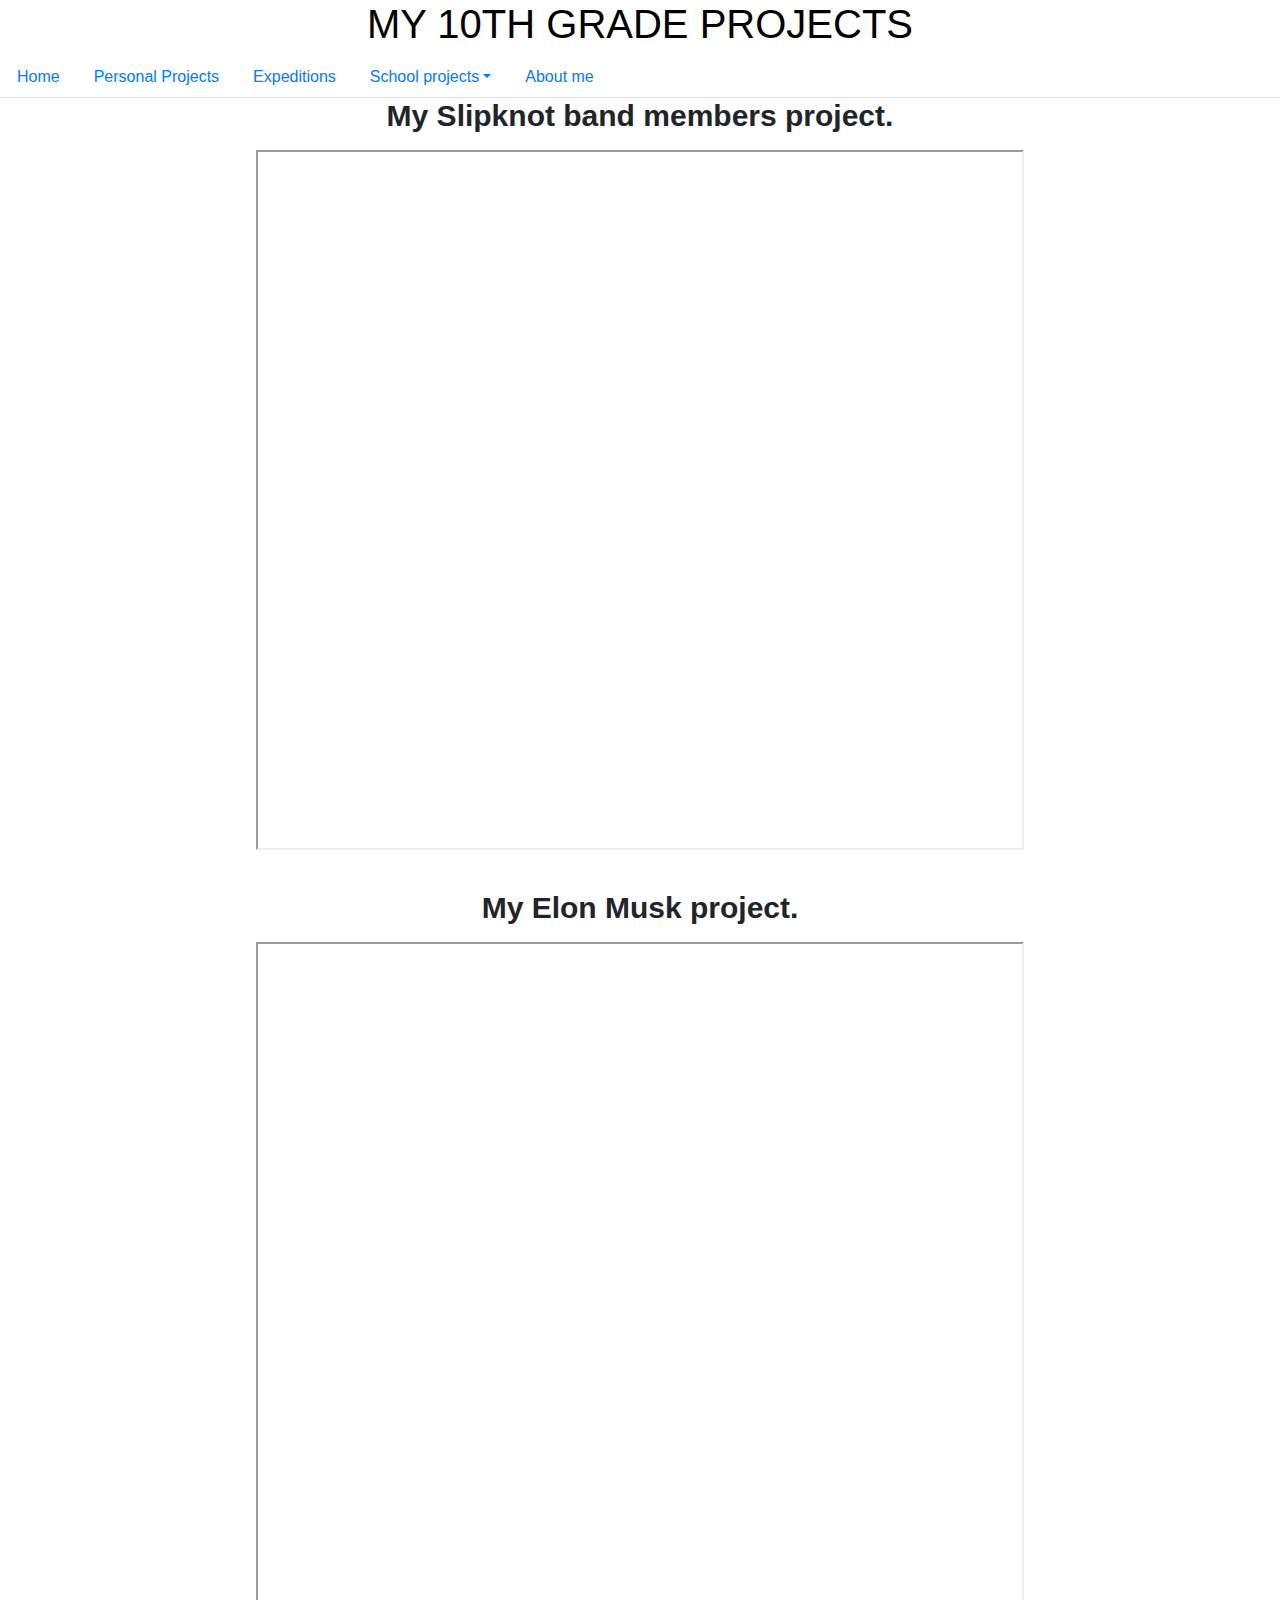
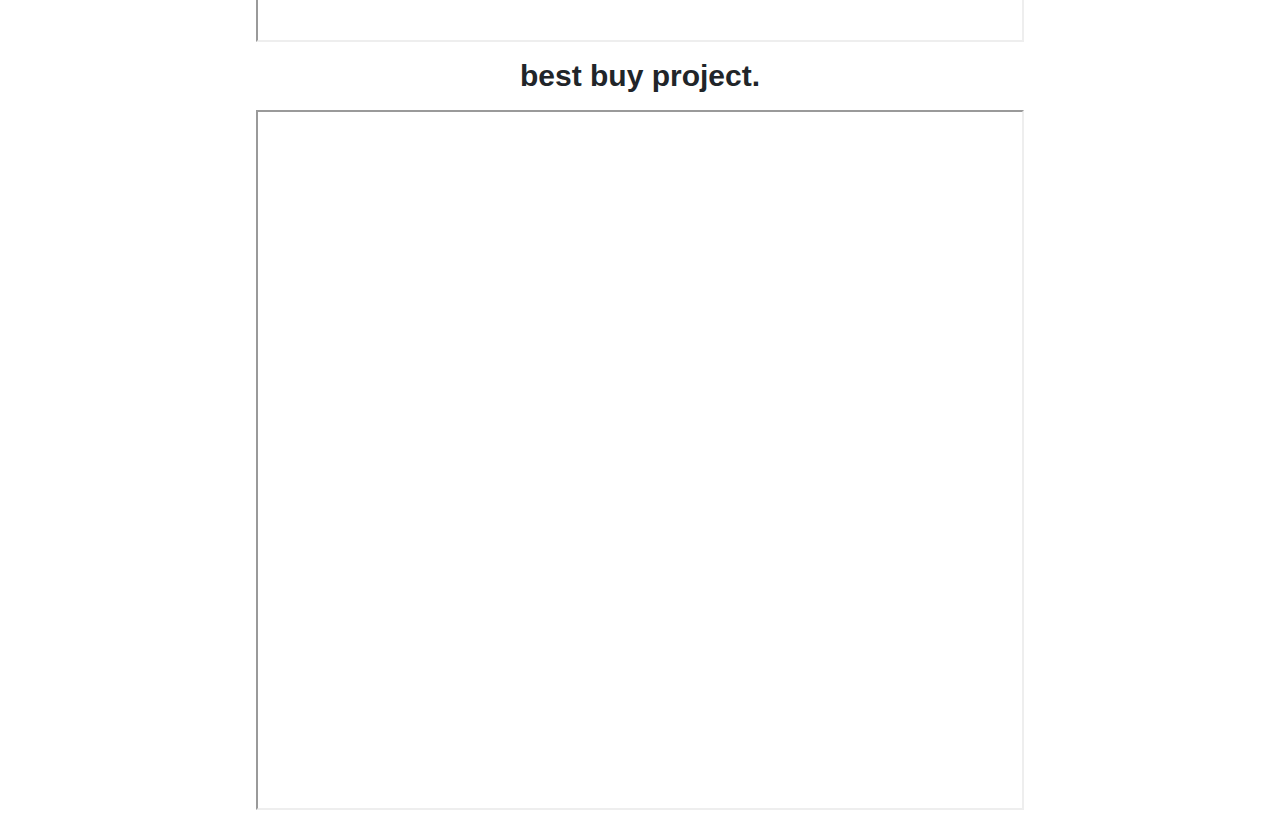
<file: 10th grade projects.html>
<!doctype html>
<html>
<head>

<meta charset="utf-8">
<meta http-equiv="X-UA-Compatible" content="IE=edge">
<meta name="viewport" content="width=device-width, initial-scale=1.0">
<link href="css/bootstrap-4.4.1.css" rel="stylesheet" type="text/css">
<link rel="stylesheet" href="portfolio.css">
<title>10th grade projects</title>
</head>
<h1>MY 10TH GRADE PROJECTS</h1>
	
	
<ul class="nav nav-tabs">
  <li class="nav-item"> <a class="nav-link" href="index.html">Home</a> </li>
  <li class="nav-item"> <a class="nav-link" href="personal_projects.html">Personal Projects</a> </li>
  <li class="nav-item"> <a class="nav-link" href="exp.html">Expeditions</a> </li>
  <li class="nav-item dropdown"> <a class="nav-link dropdown-toggle" data-toggle="dropdown" href="#" role="button" aria-haspopup="true" aria-expanded="false">School projects</a>
    <div class="dropdown-menu"> <a class="dropdown-item" href="9th grade projects.html">9th grade projects</a> <a class="dropdown-item" href="10th grade projects.html">10th grade projects</a>
      <a class="dropdown-item" href="11th grade projects.html">11th grade projects</a> <a class="dropdown-item" href="12th grade projects.html">12th grade projects</a> </div>
  </li>

	
	</li>
	 <li class="nav-item"> <a class="nav-link" href="about_me.html">About me</a> </li>
</ul>
<script src="js/jquery-3.4.1.min.js"></script>
<script src="js/popper.min.js"></script>
<script src="js/bootstrap-4.4.1.js"></script>

	
<h2 style="text-align: center;"><p>My Slipknot band members project.</p>
<iframe src="https://docs.google.com/document/d/1RsWc81NuQa8YANnml41eWMhZdE33OpS6YQ9K_y8glPw/edit?usp=sharing" width="60%" height="700"></iframe></h2>
<br>
<h3 style="text-align: center;"><p>My Elon Musk project.</p>
<iframe src="https://docs.google.com/presentation/d/1-NnV4twmTwn9W3G1jOpx8y-2eQpzzsU3_Nh8C2WfN7I/edit?usp=sharing" width="60%" height="700"></iframe></h3>
<h4 style="text-align: center;"><p>best buy project.</p>
<iframe src="https://docs.google.com/presentation/d/1tuIaCsb4-7TMMDY4acewE9umwxpRm6gSp-kGQom21TE/edit?usp=sharing" width="60%" height="700"></iframe></h4>
<body>
</body>
</html>
</file>
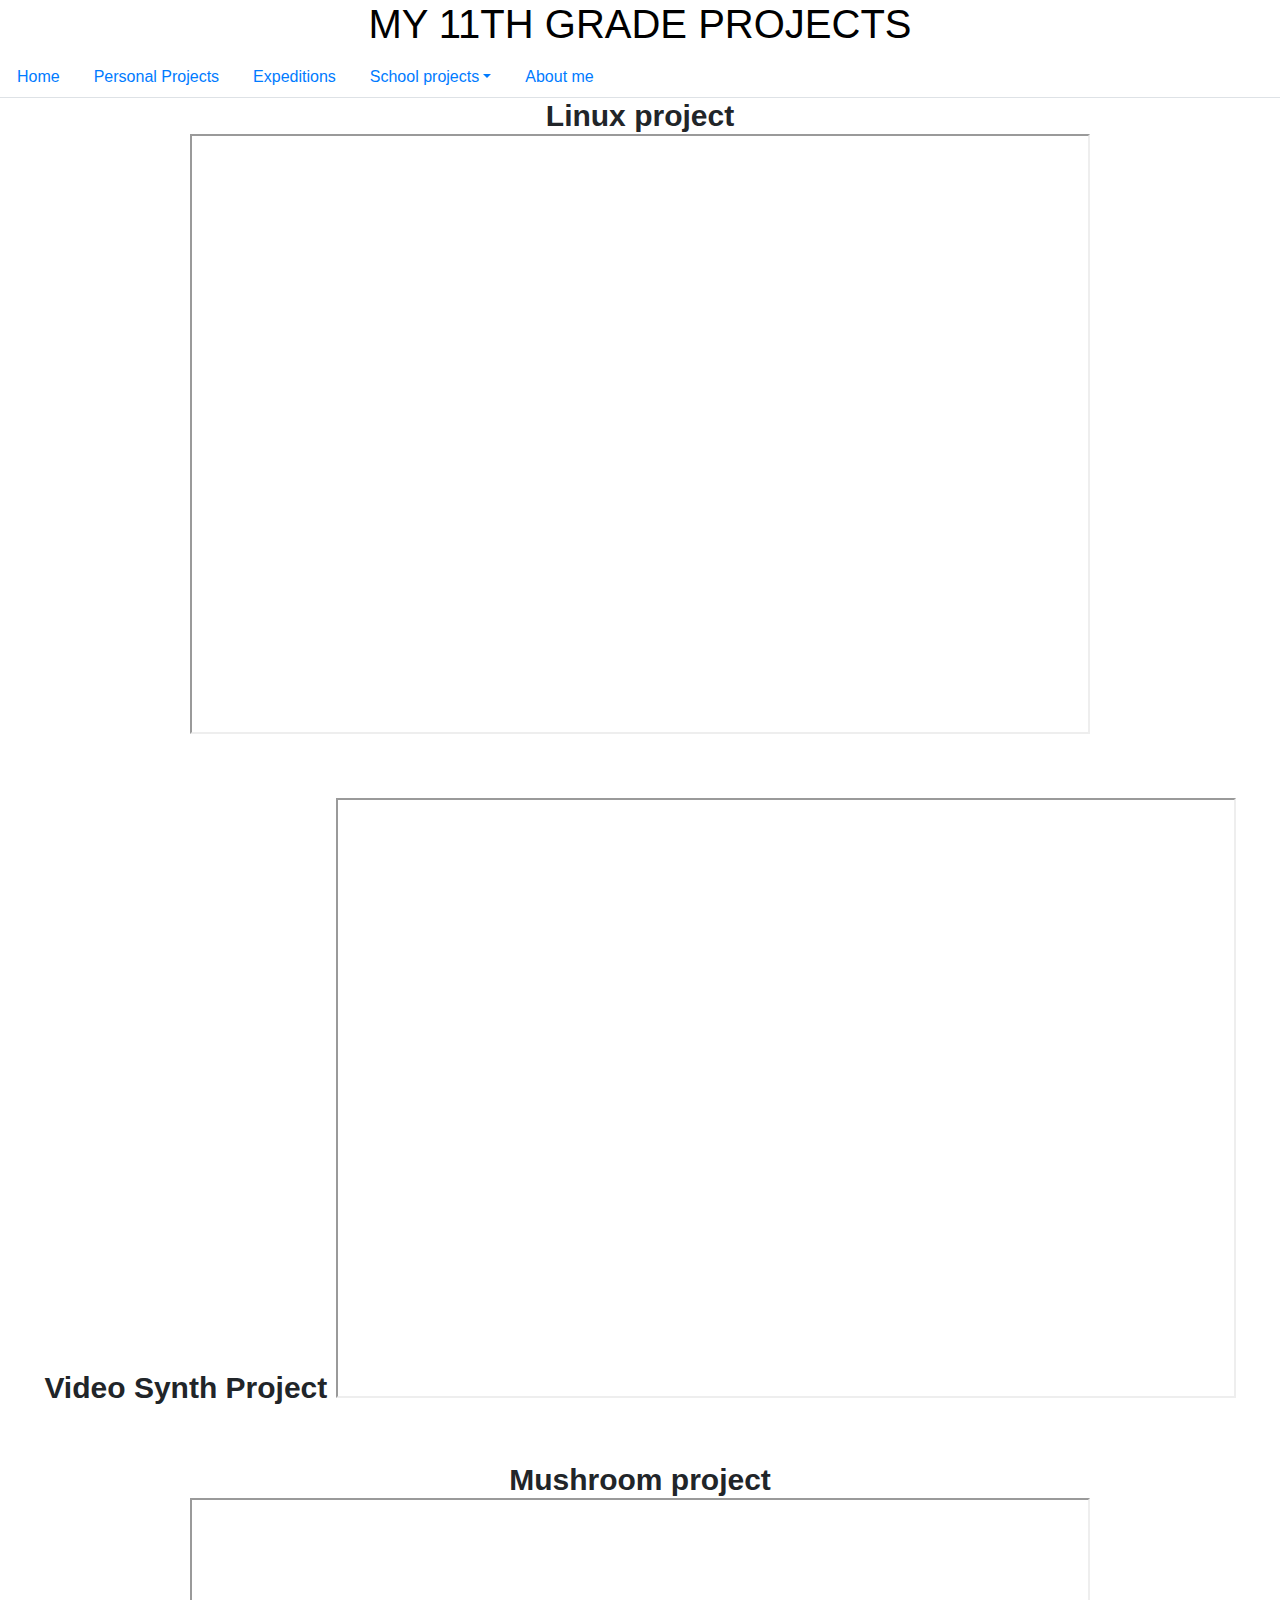
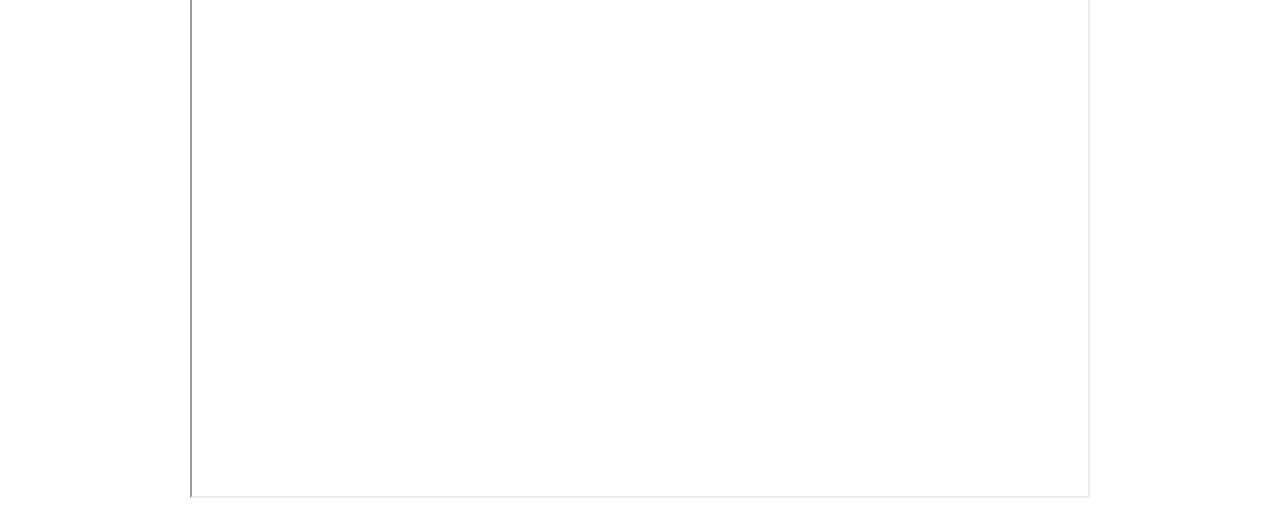
<file: 11th grade projects.html>
<!doctype html>
<html>
<head>
<meta charset="utf-8">
<meta http-equiv="X-UA-Compatible" content="IE=edge">
<meta name="viewport" content="width=device-width, initial-scale=1.0">
<link href="css/bootstrap-4.4.1.css" rel="stylesheet" type="text/css">
	<link rel="stylesheet" href="portfolio.css">
<title>11th grade projects</title>
</head>
<h1>MY 11TH GRADE PROJECTS</h1>
	
<ul class="nav nav-tabs">
  <li class="nav-item"> <a class="nav-link" href="index.html">Home</a> </li>
  <li class="nav-item"> <a class="nav-link" href="personal_projects.html">Personal Projects</a> </li>
  <li class="nav-item"> <a class="nav-link" href="exp.html">Expeditions</a> </li>
  <li class="nav-item dropdown"> <a class="nav-link dropdown-toggle" data-toggle="dropdown" href="#" role="button" aria-haspopup="true" aria-expanded="false">School projects</a>
    <div class="dropdown-menu"> <a class="dropdown-item" href="9th grade projects.html">9th grade projects</a> <a class="dropdown-item" href="10th grade projects.html">10th grade projects</a>
      <a class="dropdown-item" href="11th grade projects.html">11th grade projects</a> <a class="dropdown-item" href="12th grade projects.html">12th grade projects</a> </div>
  </li>

	
	</li>
	 <li class="nav-item"> <a class="nav-link" href="about_me.html">About me</a> </li>
</ul>
<script src="js/jquery-3.4.1.min.js"></script>
<script src="js/popper.min.js"></script>
<script src="js/bootstrap-4.4.1.js"></script>



	<h2 style="text-align: center;">Linux project
		<br>
<iframe src="https://docs.google.com/presentation/d/1ZnQ-fYzPk8ET6SltvdtGHzZOGMPfJ1qdpj5N2DfDybU/edit?usp=sharing" width="900" height="600"></iframe>
</h2>
	<br>
	
	<br>
	<h3 style="text-align: center;" class="bold">Video Synth Project
	<iframe src="https://drive.google.com/file/d/1VWyczt-aLxswQzuGXTl16inFef9oVGbj/view?usp=sharing" width="900" height="600"></iframe>
	</h3>
	<br>
	<br>
	
	<h4 style="text-align: center;">Mushroom project
		<br>
	<iframe src="https://docs.google.com/presentation/d/1jIEV6pv2mSS1uAOKrWoqhlOm1sGsqCHzXzTvRrCIVPQ/edit#slide=id.p" width="900" height="600"></iframe>
	</h4>
<body>
</body>
</html>
</file>
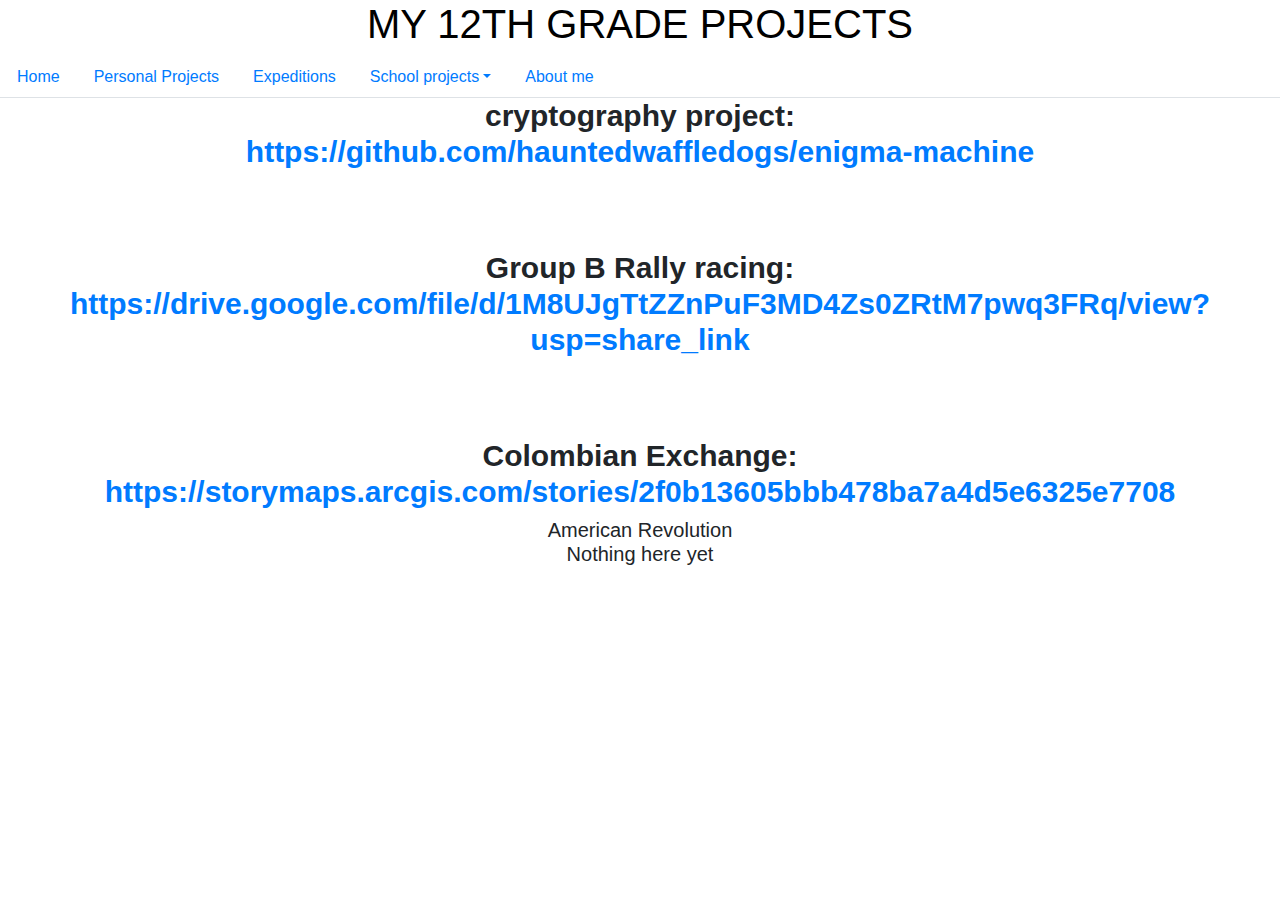
<file: 12th grade projects.html>
<!doctype html>
<html>
<head>

<meta charset="utf-8">
<meta http-equiv="X-UA-Compatible" content="IE=edge">
<meta name="viewport" content="width=device-width, initial-scale=1.0">
<link href="css/bootstrap-4.4.1.css" rel="stylesheet" type="text/css">
<link rel="stylesheet" href="portfolio.css">
<title>12th grade projects</title>
</head>
<h1>MY 12TH GRADE PROJECTS</h1>
	
<ul class="nav nav-tabs">
  <li class="nav-item"> <a class="nav-link" href="index.html">Home</a> </li>
  <li class="nav-item"> <a class="nav-link" href="personal_projects.html">Personal Projects</a> </li>
  <li class="nav-item"> <a class="nav-link" href="exp.html">Expeditions</a> </li>
  <li class="nav-item dropdown"> <a class="nav-link dropdown-toggle" data-toggle="dropdown" href="#" role="button" aria-haspopup="true" aria-expanded="false">School projects</a>
    <div class="dropdown-menu"> <a class="dropdown-item" href="9th grade projects.html">9th grade projects</a> <a class="dropdown-item" href="10th grade projects.html">10th grade projects</a>
      <a class="dropdown-item" href="11th grade projects.html">11th grade projects</a> <a class="dropdown-item" href="12th grade projects.html">12th grade projects</a> </div>
  </li>



	</li>
	 <li class="nav-item"> <a class="nav-link" href="about_me.html">About me</a> </li>
</ul>


<h2 style="text-align: center;">cryptography project:
  <br>
<a href="url">https://github.com/hauntedwaffledogs/enigma-machine</a>
</h2>
<br>
<br>
<br>
<h3 style="text-align: center;">Group B Rally racing:
  <br>
<a href="url">https://drive.google.com/file/d/1M8UJgTtZZnPuF3MD4Zs0ZRtM7pwq3FRq/view?usp=share_link</a>
</h3>
<br>
<br>
<br>
<h4 style="text-align: center;">Colombian Exchange:
<br>
<a href="url">https://storymaps.arcgis.com/stories/2f0b13605bbb478ba7a4d5e6325e7708</a>
</h4>
<h5 style="text-align: center;"> American Revolution
<p>Nothing here yet</p>
</h5>
<script src="js/jquery-3.4.1.min.js"></script>
<script src="js/popper.min.js"></script>
<script src="js/bootstrap-4.4.1.js"></script>

<body>
</body>
</html>
</file>
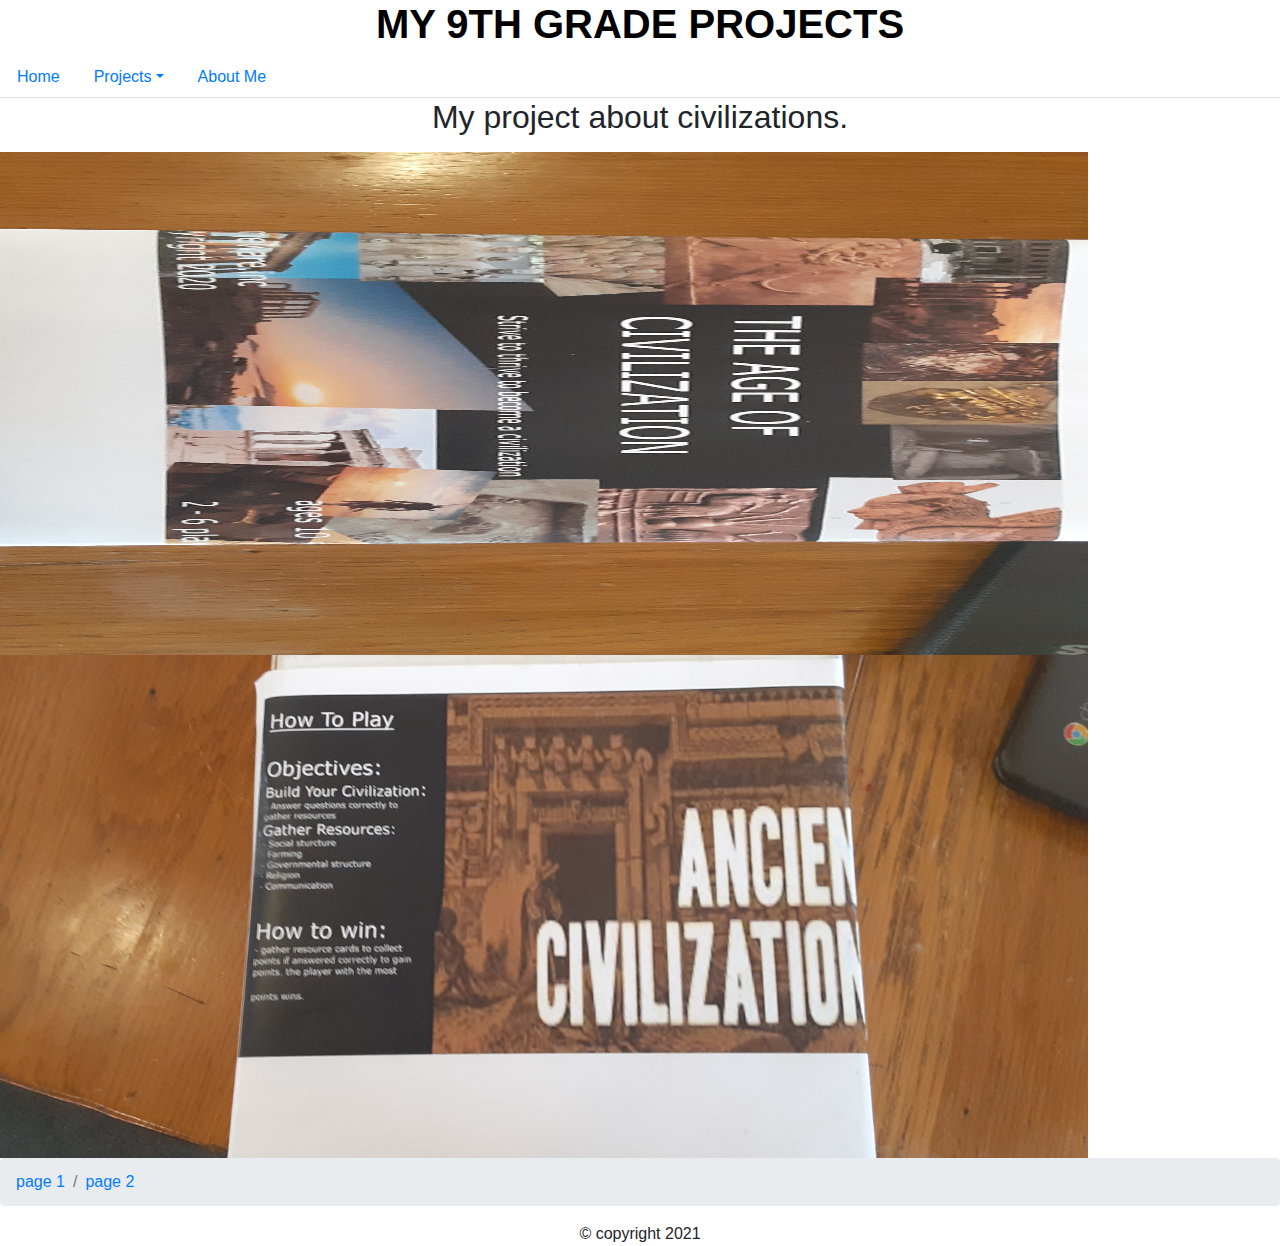
<file: 9th grade projects 2.html>
<!doctype html>
<html>
<head>
<link rel="stylesheet" href="portfolio.css">
<meta charset="utf-8">
<meta http-equiv="X-UA-Compatible" content="IE=edge">
<meta name="viewport" content="width=device-width, initial-scale=1.0">
<link href="css/bootstrap-4.4.1.css" rel="stylesheet" type="text/css">
<title>9th grade projects</title>
</head>

<body>
	
<h1><strong>MY 9TH GRADE PROJECTS</strong></h1>
<ul class="nav nav-tabs">
  <li class="nav-item"> <a class="nav-link" href="index.html">Home</a> </li>

  <li class="nav-item dropdown"> <a class="nav-link dropdown-toggle" data-toggle="dropdown" href="#" role="button" aria-haspopup="true" aria-expanded="false">Projects</a>
    <div class="dropdown-menu"> <a class="dropdown-item active" href="9th grade projects.html">9th grade projects</a> <a class="dropdown-item" href="10th grade projects.html">10th grade projects</a>  <a class="dropdown-item" href="#">11th grade projects</a> <a class="dropdown-item" href="#">12th grade projects</a>
      <div class="dropdown-divider"></div>
</div>
  </li>
  <li class="nav-item"> <a class="nav-link" href="about_me.html">About Me</a> </li>

</ul>
<script src="js/jquery-3.4.1.min.js"></script>
<script src="js/popper.min.js"></script>
<script src="js/bootstrap-4.4.1.js"></script>
    

<h2 style="text-align: center;"><p>My project about civilizations.</p></h2>
<img src="/20200205_141925.jpg" width="1088" height="503" alt=""/>
<img src="/20200205_141932.jpg" width="1088" height="503" alt=""/>
<nav aria-label="breadcrumb">
   <ol class="breadcrumb">
     <li class="breadcrumb-item"><a href="9th grade projects.html">page 1</a></li>
     <li class="breadcrumb-item active"><a href="9th grade projects 2.html">page 2</a></li>
  </ol>
</nav>
    
<footer>&copy; copyright 2021</footer>
</body>
</html>
</file>
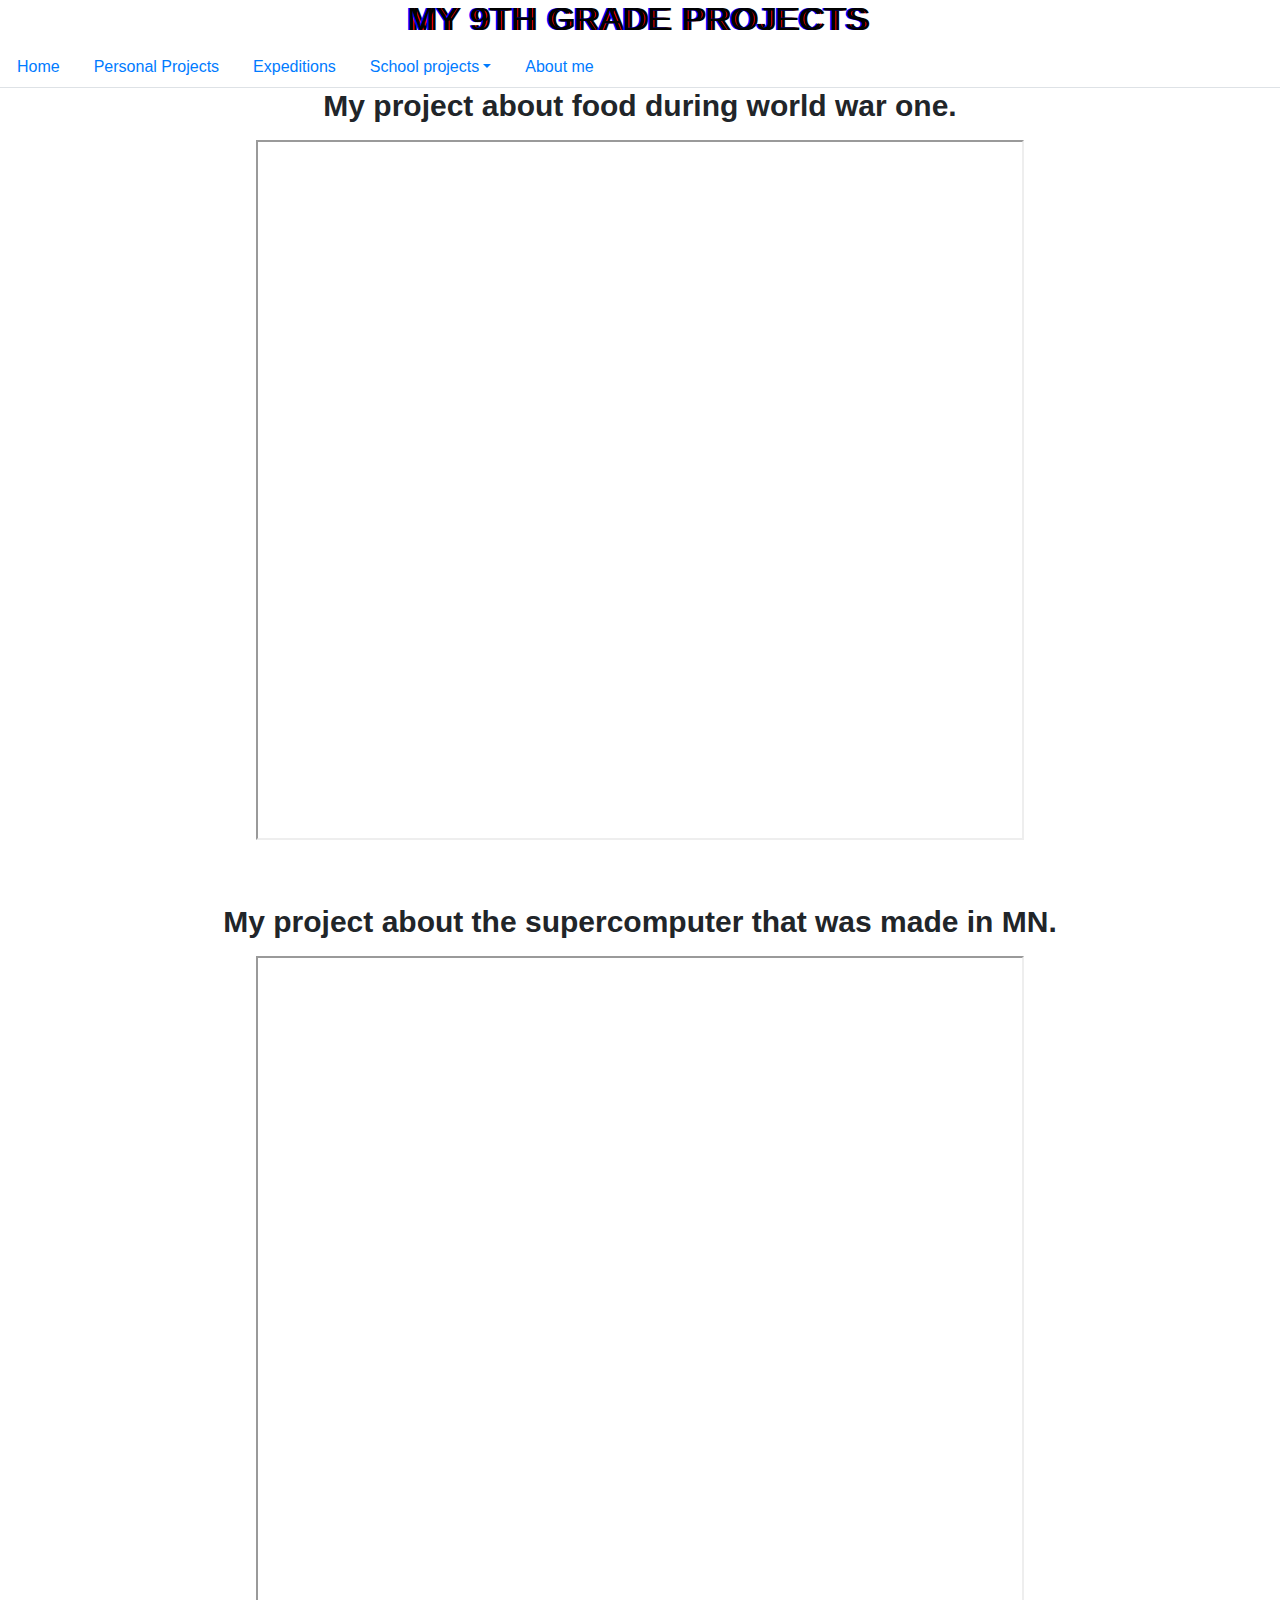
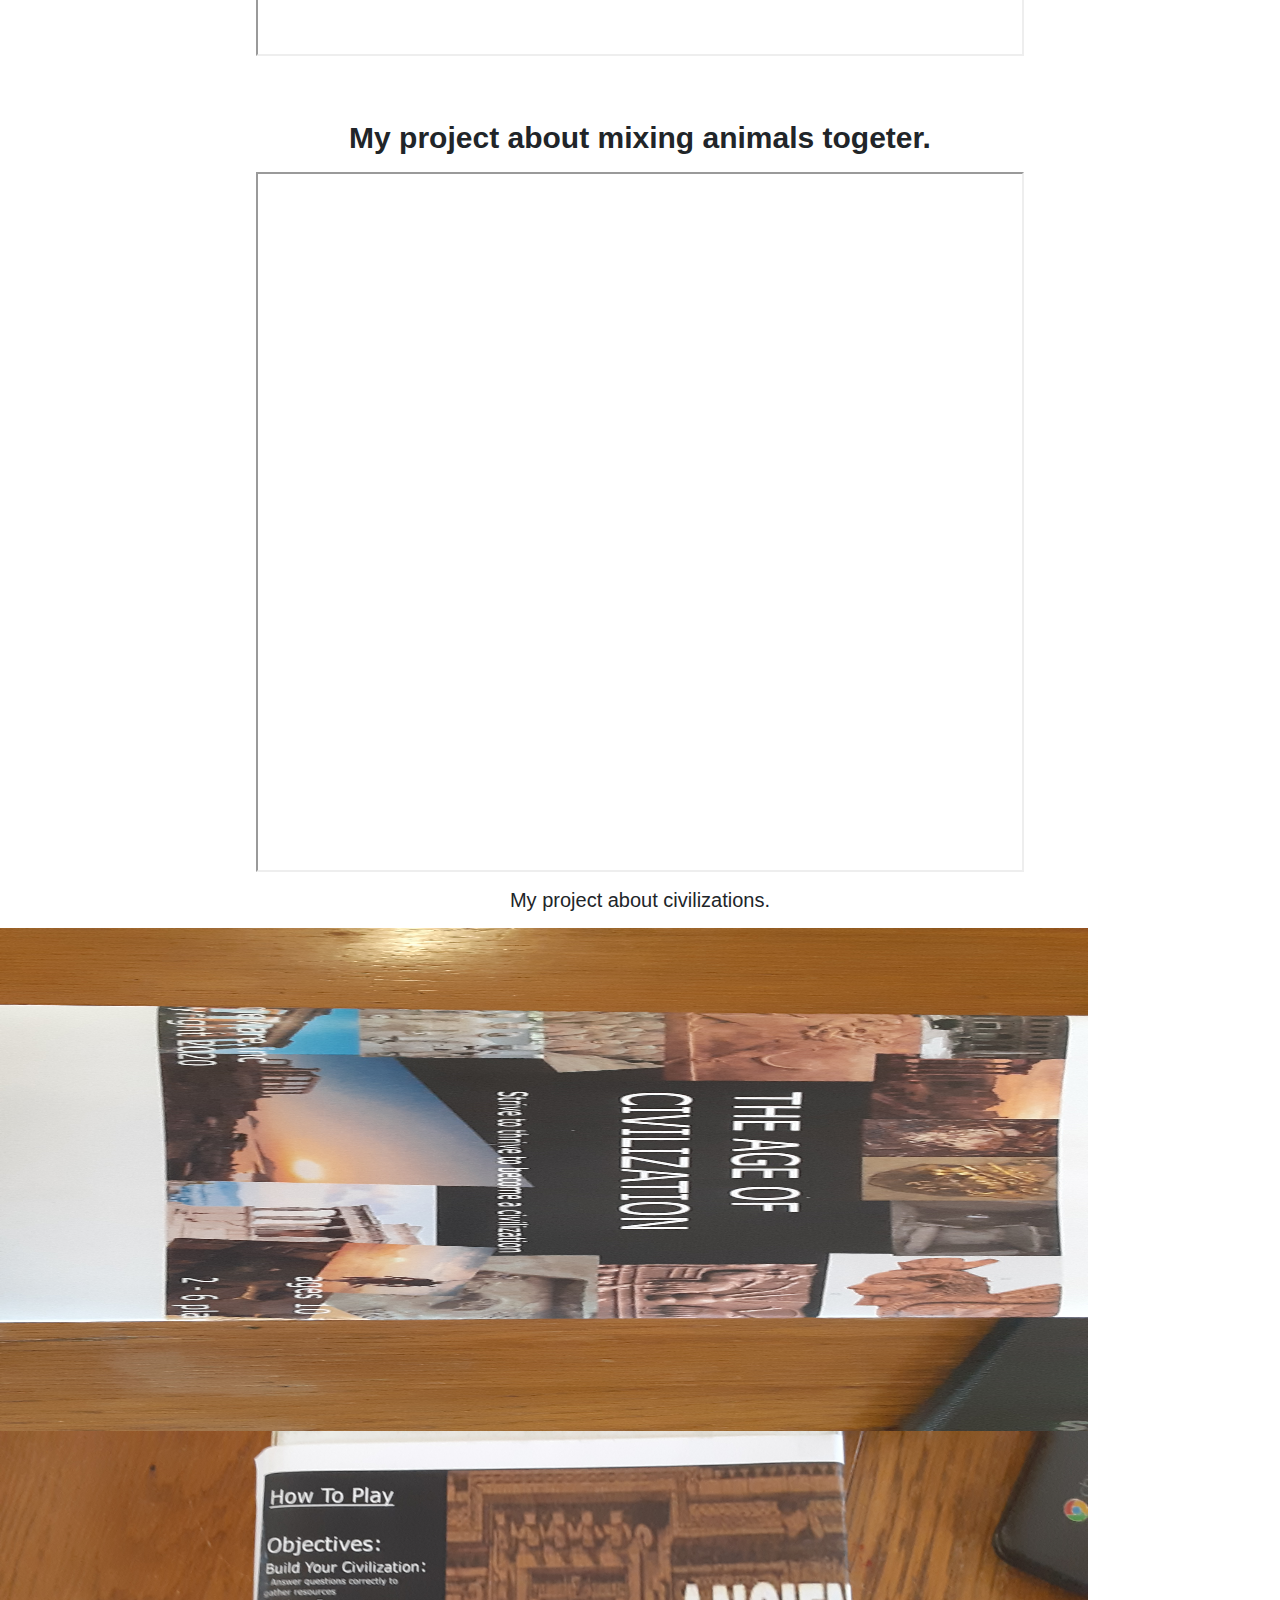
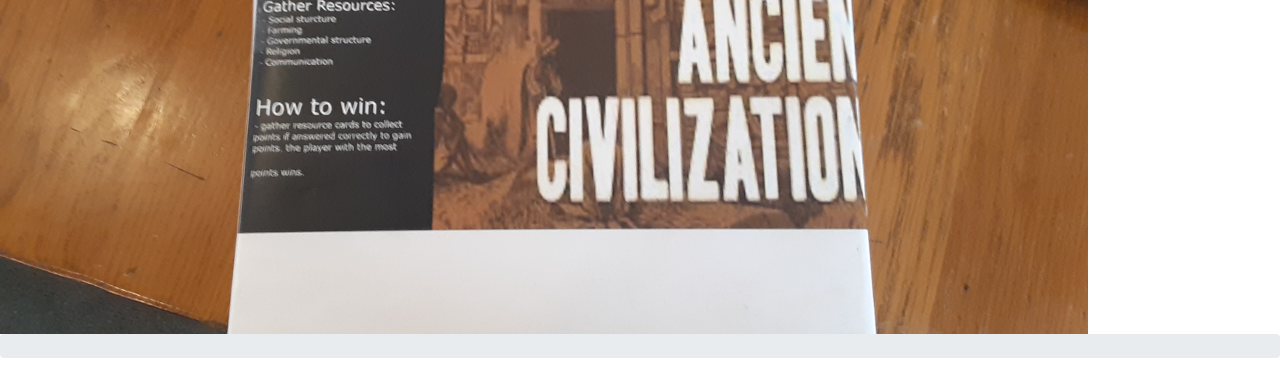
<file: 9th grade projects.html>
<!doctype html>
<html>
<head>

<meta charset="utf-8">
<meta http-equiv="X-UA-Compatible" content="IE=edge">
<meta name="viewport" content="width=device-width, initial-scale=1.0">
<link href="css/bootstrap-4.4.1.css" rel="stylesheet" type="text/css">
	<link rel="stylesheet" href="portfolio.css">
<title>9th grade projects</title>
</head>

<body>
	
<h1 class="glitch" data-text="MY 9TH GRADE PROJECTS">MY 9TH GRADE PROJECTS</h1>
	
	
<ul class="nav nav-tabs">
  <li class="nav-item"> <a class="nav-link" href="index.html">Home</a> </li>
  <li class="nav-item"> <a class="nav-link" href="personal_projects.html">Personal Projects</a> </li>
  <li class="nav-item"> <a class="nav-link" href="exp.html">Expeditions</a> </li>
  <li class="nav-item dropdown"> <a class="nav-link dropdown-toggle" data-toggle="dropdown" href="#" role="button" aria-haspopup="true" aria-expanded="false">School projects</a>
    <div class="dropdown-menu"> <a class="dropdown-item" href="9th grade projects.html">9th grade projects</a> <a class="dropdown-item" href="10th grade projects.html">10th grade projects</a>
      <a class="dropdown-item" href="11th grade projects.html">11th grade projects</a> <a class="dropdown-item" href="12th grade projects.html">12th grade projects</a> </div>
  </li>

	
	</li>
	 <li class="nav-item"> <a class="nav-link" href="about_me.html">About me</a> </li>
</ul>
<script src="js/jquery-3.4.1.min.js"></script>
<script src="js/popper.min.js"></script>
<script src="js/bootstrap-4.4.1.js"></script>

	
<h2 style="text-align: center;"><p>My project about food during world war one.</p><iframe src="https://docs.google.com/presentation/d/1ePfyBprHkC-Ay0lSlvz1oVZOECh8y0dXiQHKyrQpqmo/edit?usp=sharing" width="60%" height="700"></iframe></h2>
<br>
    <br>
<h3 style="text-align: center;"><p>My project about the supercomputer that was made in MN.</p><iframe src="https://docs.google.com/presentation/d/1XVd-S3CUXClKn4b3BdPg9g7a8KJK-ixrEEKEyps9rQc/edit?usp=sharing" width="60%" height="700"></iframe></h3>
<br>
    <br>
<h4 style="text-align: center;"><p>My project about mixing animals togeter.</p><iframe src="https://docs.google.com/presentation/d/1VDM0v_UusqRxJWoZ9k3XQ00bIN5nycpvUgameVY0bmg/edit?usp=sharing" width="60%" height="700"></iframe></h4>
	
<h5 style="text-align: center;"><p>My project about civilizations.</p></h5>
<img style="text-align: center;" src="/20200205_141925.jpg" width="1088" height="503" alt=""/>
<img style="text-align: center;" src="/20200205_141932.jpg" width="1088" height="503" alt=""/>
<nav aria-label="breadcrumb">
   <ol class="breadcrumb">
</ol>
	</nav>
	   
</body>
</html>
</file>
<file: portfolio.css>
@charset "utf-8";
/* CSS Document */

h1 {
	font-family: Gotham, "Helvetica Neue", Helvetica, Arial, "sans-serif";
	color: black;
	font-size: 40px;
	text-align: center;
}

footer{
	text-align: center;
}


h2{
	font-weight: bold;
	font-size: 30px;
}

h3{
	font-weight: bold;
	font-size: 30px;
}

h4{
	font-weight: bold;
	font-size: 30px;
}


@keyframes glitch {
	2%,64% {
		transform: translate(2px, 0) skew(0deg);
	}
	4%,60% {
		transform: translate(-2px, 0) skew(0deg);
	}
	6%,58% {
		transform: translate(2px, 0) skew(0deg);
	}
	8%,56% {
		transform: translate(-2px, 0) skew(0deg);
	}
	10%,54% {
		transform: translate(2px, 0) skew(0deg);
	}
}

.glitch {
	position: relative;
	color: white;
	font-size: 2em;
	letter-spacing: 2px;
}

.glitch::before,
.glitch::after {
	content: attr(data-text);
	position: absolute;
	top: 0;
	left: 0;
	width: 100%;
	height: 100%;
}

.glitch::before {
	left: 2px;
	text-shadow: -2px 0 red;
	color: black;
	animation: glitch 1.5s infinite;
}

.glitch::after {
	left: -2px;
	text-shadow: -2px 0 blue;
	color: black;
	animation: glitch 1s infinite;
}
</file>
